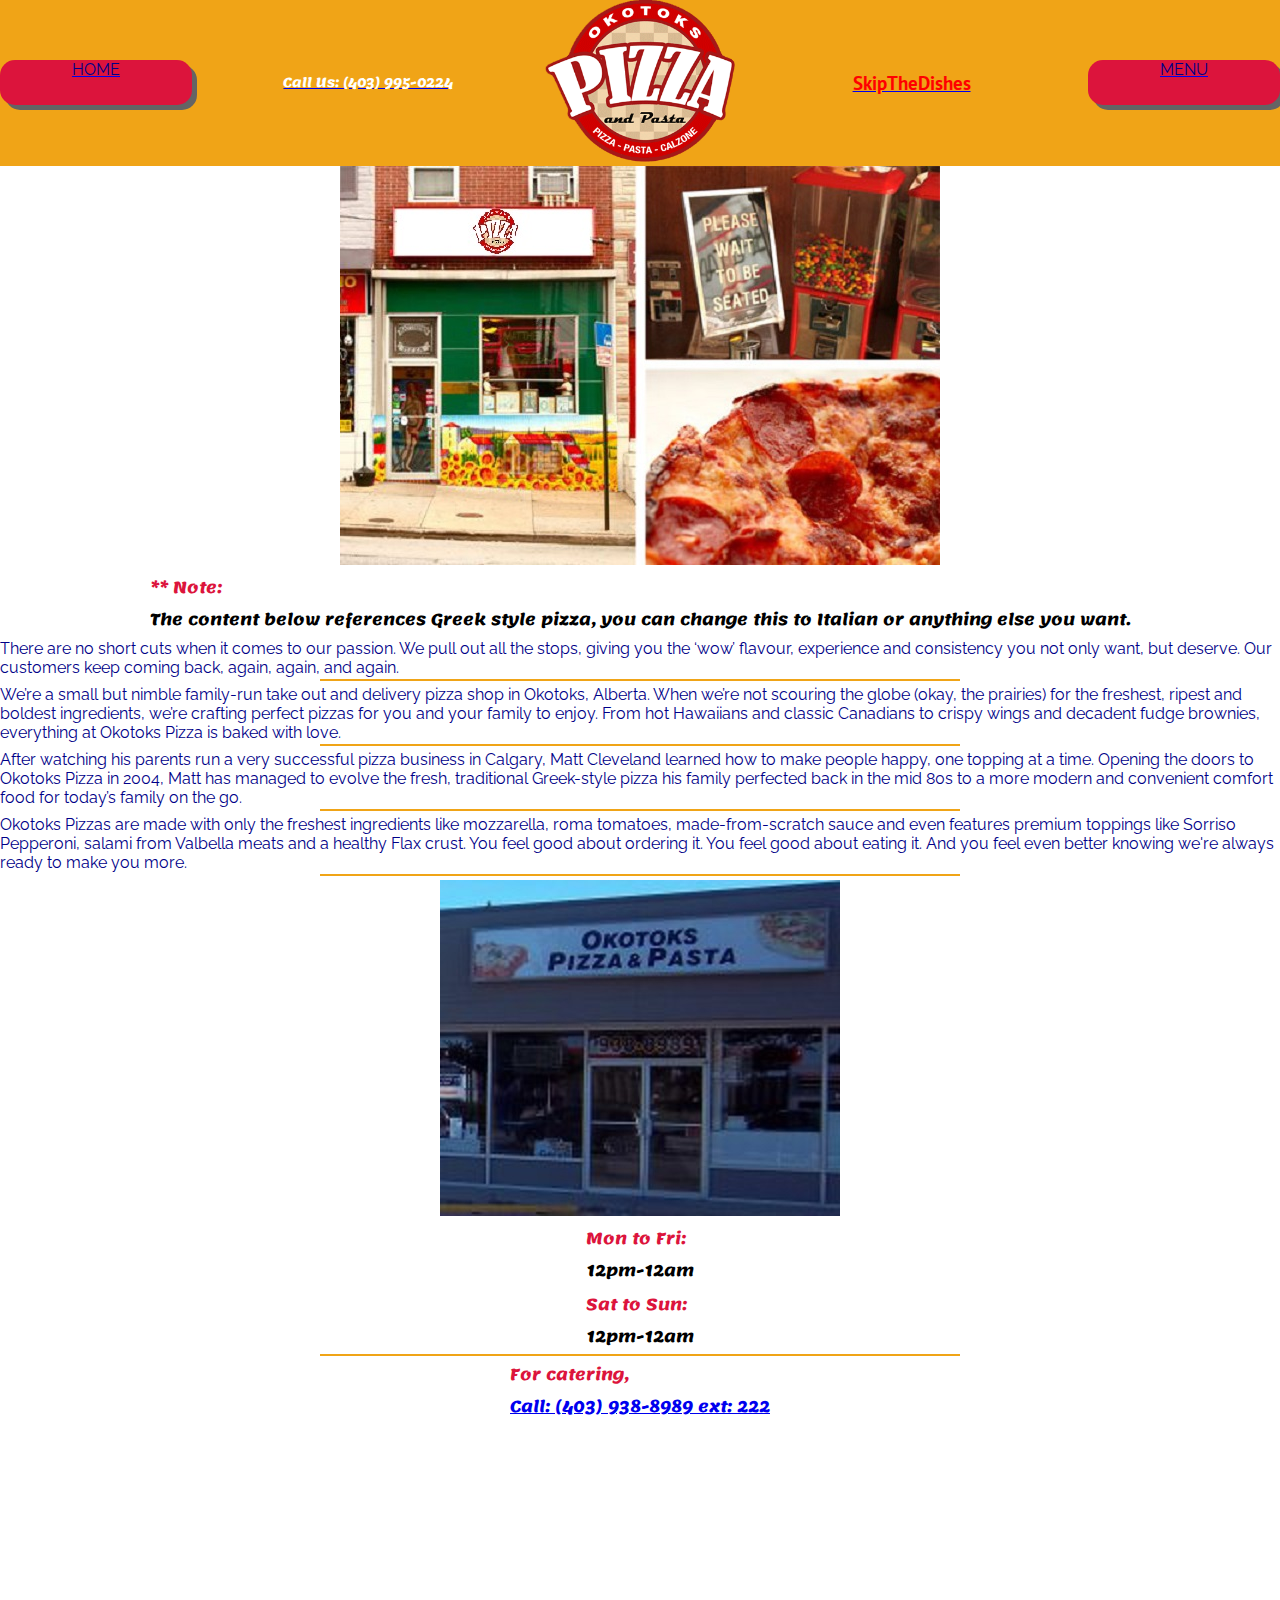
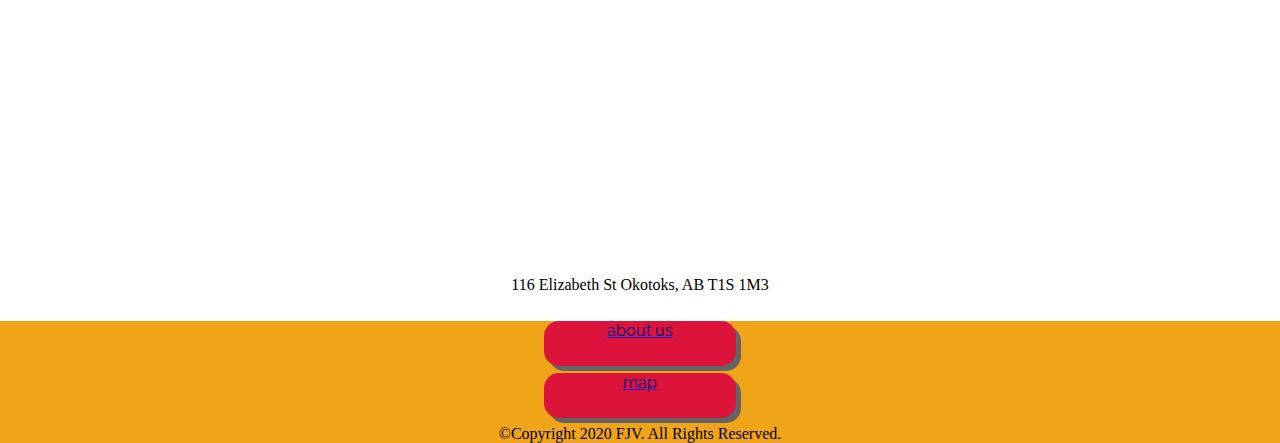
<file: pages/aboutus.html>
<!DOCTYPE html>
<html lang="en">

<head>
    <meta charset="UTF-8">
    <meta name="viewport" content="width=device-width, initial-scale=1.0">
    <meta name="description" content="The famous Okotoks Pizza is now with SkipTheDishes">
    <meta name="description" content="The first pizza restaurant in Okotoks">
    <meta name="author" content="Doug, the very first Okotoks Pizza owner">
    <meta name="keywords" content="Doug Okotoks Pizza Fresh Family Restaurant Hangout Dine-in">
    <title>About Okotoks Pizza</title>
    <link href="https://fonts.googleapis.com/css2?family=Raleway:ital,wght@1,300&display=swap" rel="stylesheet">
    <link href="https://fonts.googleapis.com/css2?family=Lemonada:wght@700&display=swap" rel="stylesheet">
    <link href="https://fonts.googleapis.com/css2?family=PT+Sans:ital,wght@1,700&display=swap" rel="stylesheet">
    <link rel="stylesheet" href="../css/aboutus.css">
</head>

<body id="grid-container">
    <div id="header">
        <a href="../index.html">
            <div id="home-click" class="h-clickers">
                <p>HOME</p>
            </div>
        </a>
        <a href="tel:403-938-8989">
            <div>
                <h4>Call Us: (403) 995-0224</h4>
            </div>
        </a>
        <div id="logo"><img width="80%" height="80%" src="../images/okotoks-pizza-logo.png"
                alt="An awesome Okotoks Pizza">
        </div>
        <a href="https://www.skipthedishes.com/">
            <div>
                <h3>SkipTheDishes</h3>
            </div>
        </a>
        <a href="menu.html">
            <div id="menu-click" class="h-clickers">
                <p>MENU</p>
            </div>
        </a>
    </div>

    <div id="content">
        <div><img src="../images/greekpizzarestaurant.jpg" alt="A picture of Okotoks Pizza restaurant in Greece"></div>
        <div>
            <h1>** Note:</h1>
            <h2>The content below references Greek style pizza, you can change this to Italian or anything else
                you want.</h2>

        </div>

        <div></div>

        <p>
            There are no short cuts when it comes to our passion. We pull out all the stops, giving you the ‘wow’
            flavour, experience and consistency you not only want, but deserve. Our customers keep coming back, again,
            again, and again.
        <div class="spacer"></div>
        </p>

        <p>
            We’re a small but nimble family-run take out and delivery pizza shop in Okotoks, Alberta. When we’re not
            scouring the globe (okay, the prairies) for the freshest, ripest and boldest ingredients, we’re crafting
            perfect pizzas for you and your family to enjoy. From hot Hawaiians and classic Canadians to crispy wings
            and decadent fudge brownies, everything at Okotoks Pizza is baked with love.
        <div class="spacer"></div>
        </p>

        <p>
            After watching his parents run a very successful pizza business in Calgary, Matt Cleveland learned how to
            make people happy, one topping at a time. Opening the doors to Okotoks Pizza in 2004, Matt has managed to
            evolve the fresh, traditional Greek-style pizza his family perfected back in the mid 80s to a more modern
            and convenient comfort food for today’s family on the go.
        <div class="spacer"></div>
        </p>

        <p>
            Okotoks Pizzas are made with only the freshest ingredients like mozzarella, roma tomatoes, made-from-scratch
            sauce and even features premium toppings like Sorriso Pepperoni, salami from Valbella meats and a healthy
            Flax crust. You feel good about ordering it. You feel good about eating it. And you feel even better knowing
            we're always ready to make you more.
        <div class="spacer"></div>
        </p>
        <div><img src="../images/opizza.jpg" alt="Night time and we decided to take a pciture"></div>
        <div>
            <h1>Mon to Fri:</h1>
            <h2>12pm-12am</h2>
        </div>
        <div>
            <h1>Sat to Sun:</h1>
            <h2>12pm-12am</h2>
        </div>
        <div class="spacer"></div>
        <h1>For catering, <a href="tel:403-938-8989:222">
                <div>Call: (403) 938-8989 ext: 222</div>
            </a></h1>
        <iframe
            src="https://www.google.com/maps/embed?pb=!1m18!1m12!1m3!1d2525.665586837816!2d-113.98393668425868!3d50.7261429795144!2m3!1f0!2f0!3f0!3m2!1i1024!2i768!4f13.1!3m3!1m2!1s0x5371983413f2ae71%3A0xd5bdba56fd84266a!2s116%20Elizabeth%20St%2C%20Okotoks%2C%20AB%20T1S%201J9!5e0!3m2!1sen!2sca!4v1597510763987!5m2!1sen!2sca"
            width="600" height="450" frameborder="0" style="border:0;" allowfullscreen="" aria-hidden="false"
            tabindex="0"></iframe>
        <div>116 Elizabeth St Okotoks, AB T1S 1M3</div>
    </div>
    </div>

    <div id="footer">
        <a href="aboutus.html">
            <div id="f-aboutus" class="f-button">
                <p>about us</p>
            </div>
        </a>
        <a
            href="https://www.google.com/maps/place/Okotoks,+AB/@50.7117814,-113.9791866,15.43z/data=!4m5!3m4!1s0x53719832dbd76fe5:0x583906fa0929b961!8m2!3d50.7254764!4d-113.974928">
            <div id="f-map" class="f-button">
                <p>map</p>
            </div>
        </a>
        <div>&#169;Copyright 2020 FJV. All Rights Reserved.</div>
    </div>
</body>

</html>
</file>
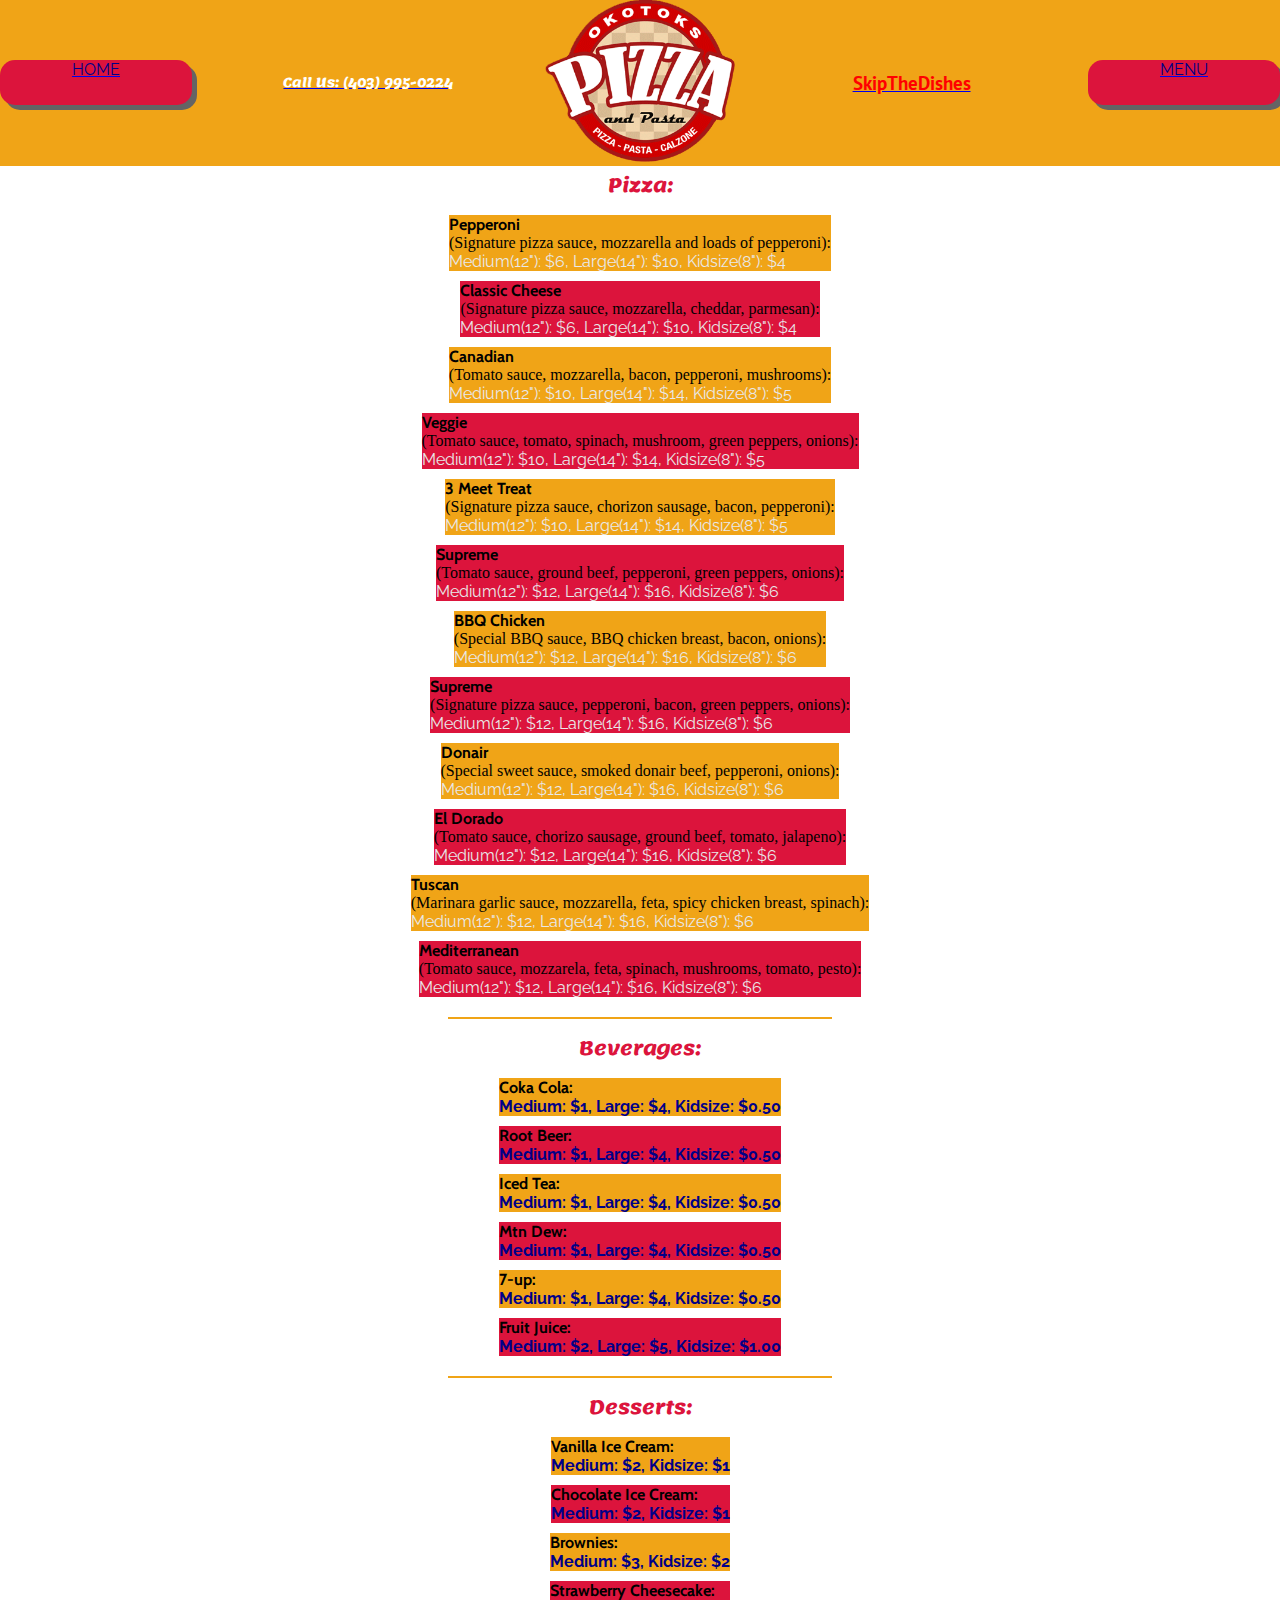
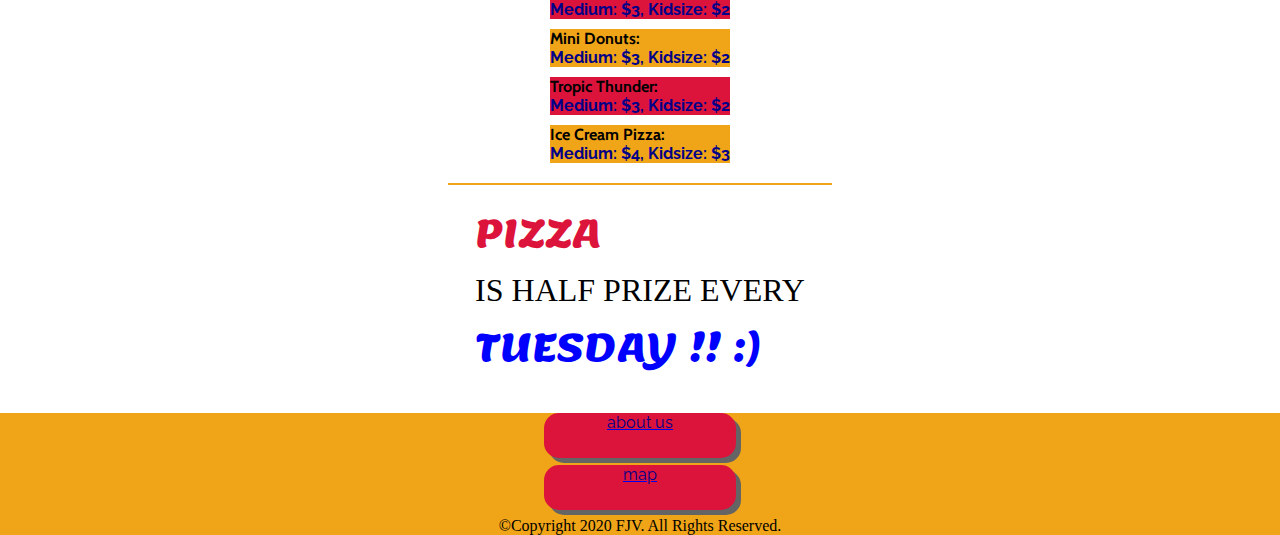
<file: pages/menu.html>
<!DOCTYPE html>
<html lang="en">

<head>
    <meta charset="UTF-8">
    <meta name="viewport" content="width=device-width, initial-scale=1.0">
    <meta name="description" content="The best pizza restaurant in Okotoks">
    <meta name="description" content="The first pizza restaurant in Okotoks">
    <meta name="author" content="Doug, the very first Okotoks Pizza owner">
    <meta name="keywords" content="Doug Okotoks Pizza Fresh Family Restaurant Hangout Dine-in">
    <title>Menu Okotoks Pizza</title>
    <link href="https://fonts.googleapis.com/css2?family=Raleway:ital,wght@1,300&display=swap" rel="stylesheet">
    <link href="https://fonts.googleapis.com/css2?family=Lemonada:wght@700&display=swap" rel="stylesheet">
    <link href="https://fonts.googleapis.com/css2?family=Cabin:ital@1&display=swap" rel="stylesheet">
    <link href="https://fonts.googleapis.com/css2?family=PT+Sans:ital,wght@1,700&display=swap" rel="stylesheet">
    <link rel="stylesheet" href="../css/menu.css">
</head>

<body id="grid-container">
    <div id="header">
        <a href="../index.html">
            <div id="home-click" class="h-clickers">
                <p>HOME</p>
            </div>
        </a>
        <a href="tel:403-938-8989">
            <div><h4>Call Us: (403) 995-0224</h4></div>
            </a>
        <div id="logo"><img width="80%" height="80%" src="../images/okotoks-pizza-logo.png" alt="An awesome Okotoks Pizza">
        </div>
        <a href="https://www.skipthedishes.com/">
            <div><h3>SkipTheDishes</h3></div>
        </a>
        <a href="menu.html">
            <div id="menu-click" class="h-clickers">
                <p>MENU</p>
            </div>
        </a>
    </div>

    <div id="content">
        <div><h1 id="#Menu-Pizza">Pizza:</h1></div>
        <div class="orange-color"><h2>Pepperoni</h2> (Signature pizza sauce, mozzarella and loads of pepperoni): <p class="pcolor-white">Medium(12"): $6, Large(14"): $10, Kidsize(8"): $4</p></div>
        <div class="red-color"><h2>Classic Cheese</h2> (Signature pizza sauce, mozzarella, cheddar, parmesan): <p class="pcolor-white">Medium(12"): $6, Large(14"): $10, Kidsize(8"): $4</p></div>
        <div class="orange-color"><h2>Canadian</h2> (Tomato sauce, mozzarella, bacon, pepperoni, mushrooms): <p class="pcolor-white">Medium(12"): $10, Large(14"): $14, Kidsize(8"): $5</p></div>
        <div class="red-color"><h2>Veggie</h2> (Tomato sauce, tomato, spinach, mushroom, green peppers, onions): <p class="pcolor-white">Medium(12"): $10, Large(14"): $14, Kidsize(8"): $5</p></div>
        <div class="orange-color"><h2>3 Meet Treat</h2> (Signature pizza sauce, chorizon sausage, bacon, pepperoni): <p class="pcolor-white">Medium(12"): $10, Large(14"): $14, Kidsize(8"): $5</p></div>
        <div class="red-color"><h2>Supreme</h2> (Tomato sauce, ground beef, pepperoni, green peppers, onions): <p class="pcolor-white">Medium(12"): $12, Large(14"): $16, Kidsize(8"): $6</p></div>
        <div class="orange-color"><h2>BBQ Chicken</h2> (Special BBQ sauce, BBQ chicken breast, bacon, onions): <p class="pcolor-white">Medium(12"): $12, Large(14"): $16, Kidsize(8"): $6</p></div>
        <div class="red-color"><h2>Supreme</h2> (Signature pizza sauce, pepperoni, bacon, green peppers, onions): <p class="pcolor-white">Medium(12"): $12, Large(14"): $16, Kidsize(8"): $6</p></div>
        <div class="orange-color"><h2>Donair</h2> (Special sweet sauce, smoked donair beef, pepperoni, onions): <p class="pcolor-white">Medium(12"): $12, Large(14"): $16, Kidsize(8"): $6</p></div>
        <div class="red-color"><h2>El Dorado</h2> (Tomato sauce, chorizo sausage, ground beef, tomato, jalapeno): <p class="pcolor-white">Medium(12"): $12, Large(14"): $16, Kidsize(8"): $6</p></div>
        <div class="orange-color"><h2>Tuscan</h2> (Marinara garlic sauce, mozzarella, feta, spicy chicken breast, spinach): <p class="pcolor-white">Medium(12"): $12, Large(14"): $16, Kidsize(8"): $6</p></div>
        <div class="red-color"><h2>Mediterranean</h2> (Tomato sauce, mozzarela, feta, spinach, mushrooms, tomato, pesto): <p class="pcolor-white">Medium(12"): $12, Large(14"): $16, Kidsize(8"): $6</p></div>
        <div></div>
        <div class="spacer"></div>
        <div><h1 id="#Menu-Drinks">Beverages:</h1></div>
        <div class="orange-color"><h2>Coka Cola: <p>Medium: $1, Large: $4, Kidsize: $0.50</p></h2></div>
        <div class="red-color"><h2>Root Beer: <p>Medium: $1, Large: $4, Kidsize: $0.50</p></h2></div>
        <div class="orange-color"><h2>Iced Tea: <p>Medium: $1, Large: $4, Kidsize: $0.50</p></h2></div>
        <div class="red-color"><h2>Mtn Dew: <p>Medium: $1, Large: $4, Kidsize: $0.50</p></h2></div>
        <div class="orange-color"><h2>7-up: <p>Medium: $1, Large: $4, Kidsize: $0.50</p></h2></div>
        <div class="red-color"><h2>Fruit Juice: <p>Medium: $2, Large: $5, Kidsize: $1.00</p></h2></div>
        <div></div>
        <div class="spacer"></div>
        <div><h1 id="#Menu-Desserts">Desserts:</h1></div>
        <div class="orange-color"><h2>Vanilla Ice Cream: <p>Medium: $2, Kidsize: $1</p></h2></div>
        <div class="red-color"><h2>Chocolate Ice Cream: <p>Medium: $2, Kidsize: $1</p></h2></div>
        <div class="orange-color"><h2>Brownies: <p>Medium: $3, Kidsize: $2</p></h2></div>
        <div class="red-color"><h2>Strawberry Cheesecake: <p>Medium: $3, Kidsize: $2</p></h2></div>
        <div class="orange-color"><h2>Mini Donuts: <p>Medium: $3, Kidsize: $2</p></h2></div>
        <div class="red-color"><h2>Tropic Thunder: <p>Medium: $3, Kidsize: $2</p></h2></div>
        <div class="orange-color"><h2>Ice Cream Pizza: <p>Medium: $4, Kidsize: $3</p></h2></div>
        <div></div>
        <div class="spacer"></div>
        <div id="blinky"><h1>PIZZA</h1> IS HALF PRIZE EVERY <h1 id="tuesday">TUESDAY !! :)</h1></div>
    </div>

    <div id="footer">
        <a href="aboutus.html">
            <div id="f-aboutus" class="f-button">
                <p>about us</p>
            </div>
        </a>
        <a href="https://www.google.com/maps/place/Okotoks,+AB/@50.7117814,-113.9791866,15.43z/data=!4m5!3m4!1s0x53719832dbd76fe5:0x583906fa0929b961!8m2!3d50.7254764!4d-113.974928">
            <div id="f-map" class="f-button">
                <p>map</p>
            </div>
        </a>
        <div>&#169;Copyright 2020 FJV. All Rights Reserved.</div>
    </div>    
</body>

</html>
</file>
<file: css/aboutus.css>
@media only screen and (min-width: 500px) {
  #mobile-logo {
    display: none;
  }
}

img {
  width: 100%;
  height: 100%;
  -o-object-fit: cover;
     object-fit: cover;
}

* {
  padding: 0;
  margin: 0;
}

p {
  font-family: 'Raleway', sans-serif;
  color: #000088;
}

h1 {
  font-family: 'Lemonada', cursive;
  font-size: medium;
  color: crimson;
}

h2 {
  font-family: 'Lemonada', cursive;
  font-size: medium;
}

h3 {
  font-family: 'PT Sans', sans-serif;
  color: red;
}

h4 {
  font-family: 'Lemonada', cursive;
  font-size: small;
  color: white;
}

.f-button:hover {
  background-color: #a07017;
}

.h-clickers:hover {
  background-color: #a07017;
}

.f-button:active {
  -webkit-box-shadow: 0 5px #666;
          box-shadow: 0 5px #666;
  -webkit-transform: translateY(4px);
          transform: translateY(4px);
}

.h-clickers:active {
  -webkit-box-shadow: 0 5px #666;
          box-shadow: 0 5px #666;
  -webkit-transform: translateY(4px);
          transform: translateY(4px);
}

.spacer {
  background-color: #f0a417;
  width: 50%;
  min-height: 2px;
}

#grid-container {
  display: -ms-grid;
  display: grid;
}

#header {
  background-color: #f0a417;
  width: 100%;
  min-height: 5vh;
  display: -ms-grid;
  display: grid;
  -ms-grid-columns: 1fr 3.5fr 2fr 3.5fr 1fr;
      grid-template-columns: 1fr 3.5fr 2fr 3.5fr 1fr;
  grid-column-gap: 10px;
  justify-items: center;
  -webkit-box-align: center;
      -ms-flex-align: center;
          align-items: center;
}

#header .h-clickers {
  background-color: crimson;
  width: 15vw;
  height: 5vh;
  justify-items: center;
  -webkit-box-align: center;
      -ms-flex-align: center;
          align-items: center;
  text-align: center;
  cursor: pointer;
  outline: none;
  border: none;
  border-radius: 15px;
  -webkit-box-shadow: 5px 5px #646464;
          box-shadow: 5px 5px #646464;
}

#content {
  width: 100%;
  min-height: 87vh;
  display: -ms-grid;
  display: grid;
  grid-column-gap: 10px;
  grid-row-gap: 2px;
  justify-items: center;
  -webkit-box-align: center;
      -ms-flex-align: center;
          align-items: center;
}

#footer {
  background-color: #f0a417;
  width: 100%;
  min-height: 8vh;
  display: -ms-grid;
  display: grid;
  -ms-grid-rows: 1fr 1fr;
      grid-template-rows: 1fr 1fr;
  grid-row-gap: 7px;
  justify-items: center;
  -webkit-box-align: center;
      -ms-flex-align: center;
          align-items: center;
  margin-top: 3vh;
}

#footer .f-button {
  background-color: crimson;
  width: 15vw;
  height: 5vh;
  justify-items: center;
  -webkit-box-align: center;
      -ms-flex-align: center;
          align-items: center;
  text-align: center;
  cursor: pointer;
  outline: none;
  color: #000088;
  border: none;
  border-radius: 15px;
  -webkit-box-shadow: 5px 5px #646464;
          box-shadow: 5px 5px #646464;
}
/*# sourceMappingURL=aboutus.css.map */
</file>
<file: css/menu.css>
@media only screen and (min-width: 500px) {
  #mobile-logo {
    display: none;
  }
}

@-webkit-keyframes blinker {
  50% {
    opacity: 0;
  }
}

@keyframes blinker {
  50% {
    opacity: 0;
  }
}

#blinky {
  -webkit-animation: blinker 2s linear infinite;
          animation: blinker 2s linear infinite;
  font-size: xx-large;
}

img {
  width: 100%;
  height: 100%;
  -o-object-fit: cover;
     object-fit: cover;
}

* {
  padding: 0;
  margin: 0;
}

p {
  font-family: 'Raleway', sans-serif;
  color: #000088;
}

h1 {
  font-family: 'Lemonada', cursive;
  font-size: larger;
  color: crimson;
}

h2 {
  font-family: 'Cabin', sans-serif;
  font-size: medium;
}

h3 {
  font-family: 'PT Sans', sans-serif;
  color: red;
}

h4 {
  font-family: 'Lemonada', cursive;
  font-size: small;
  color: white;
}

#tuesday {
  color: blue;
}

.f-button:hover {
  background-color: #a07017;
}

.h-clickers:hover {
  background-color: #a07017;
}

.f-button:active {
  -webkit-box-shadow: 0 5px #666;
          box-shadow: 0 5px #666;
  -webkit-transform: translateY(4px);
          transform: translateY(4px);
}

.h-clickers:active {
  -webkit-box-shadow: 0 5px #666;
          box-shadow: 0 5px #666;
  -webkit-transform: translateY(4px);
          transform: translateY(4px);
}

.spacer {
  background-color: #f0a417;
  width: 30%;
  min-height: 2px;
}

#grid-container {
  display: -ms-grid;
  display: grid;
}

#header {
  background-color: #f0a417;
  width: 100%;
  min-height: 5vh;
  display: -ms-grid;
  display: grid;
  -ms-grid-columns: 1fr 3.5fr 2fr 3.5fr 1fr;
      grid-template-columns: 1fr 3.5fr 2fr 3.5fr 1fr;
  grid-column-gap: 10px;
  justify-items: center;
  -webkit-box-align: center;
      -ms-flex-align: center;
          align-items: center;
}

#header .h-clickers {
  background-color: crimson;
  width: 15vw;
  height: 5vh;
  justify-items: center;
  -webkit-box-align: center;
      -ms-flex-align: center;
          align-items: center;
  text-align: center;
  cursor: pointer;
  outline: none;
  border: none;
  border-radius: 15px;
  -webkit-box-shadow: 5px 5px #646464;
          box-shadow: 5px 5px #646464;
}

#content {
  width: 100%;
  min-height: 87vh;
  display: -ms-grid;
  display: grid;
  grid-column-gap: 10px;
  grid-row-gap: 10px;
  justify-items: center;
  -webkit-box-align: center;
      -ms-flex-align: center;
          align-items: center;
}

#content .orange-color {
  background-color: #f0a417;
}

#content .red-color {
  background-color: crimson;
}

#content .pcolor-white {
  color: #e9e9e9;
}

#footer {
  background-color: #f0a417;
  width: 100%;
  min-height: 8vh;
  display: -ms-grid;
  display: grid;
  -ms-grid-rows: 1fr 1fr;
      grid-template-rows: 1fr 1fr;
  grid-row-gap: 7px;
  justify-items: center;
  -webkit-box-align: center;
      -ms-flex-align: center;
          align-items: center;
  margin-top: 3vh;
}

#footer .f-button {
  background-color: crimson;
  width: 15vw;
  height: 5vh;
  justify-items: center;
  -webkit-box-align: center;
      -ms-flex-align: center;
          align-items: center;
  text-align: center;
  cursor: pointer;
  outline: none;
  color: #000088;
  border: none;
  border-radius: 15px;
  -webkit-box-shadow: 5px 5px #646464;
          box-shadow: 5px 5px #646464;
}
/*# sourceMappingURL=menu.css.map */
</file>
